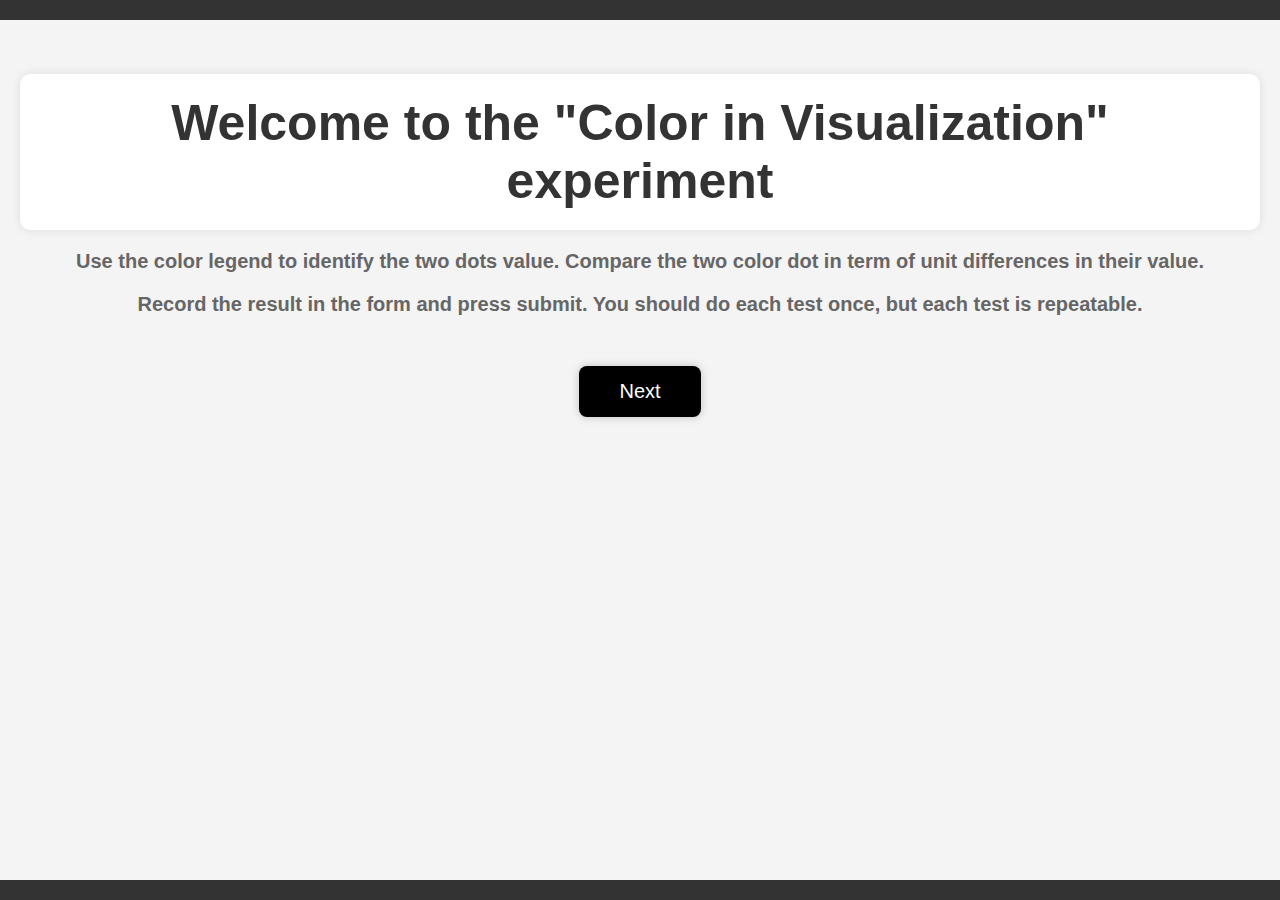
<file: web/index.html>
<!DOCTYPE html>
<html lang="en">

<head>
    <meta charset="UTF-8">
    <meta name="viewport" content="width=device-width, initial-scale=1.0">
    <title>Two-Page Website</title>
    <link rel="stylesheet" href="styles.css">
    <style>
        body {
            font-family: Arial, sans-serif;
            background-color: #f4f4f4;
            margin: 0;
            padding: 0;
        }

        header {
            background-color: #333;
            color: #fff;
            padding: 10px;
        }

        nav ul {
            list-style-type: none;
            padding: 0;
            margin: 0;
        }

        nav ul li {
            display: inline;
            margin-right: 20px;
        }

        nav ul li a {
            text-decoration: none;
            color: #fff;
            font-weight: bold;
        }

        main {
            padding: 20px;
            text-align: center;
            /* Center align content */
        }

        footer p {
            margin: 0;
        }

        h1 {
            color: #333;
            font-size: 50px;
            /* Adjust font size */
            font-weight: bold;
            /* Make font bold */
            /* Add text shadow */
            background-color: #fff;
            /* Add background color */
            padding: 20px;
            /* Add padding */
            border-radius: 10px;
            /* Add border radius */
            box-shadow: 0px 0px 10px rgba(0, 0, 0, 0.1);
            /* Add box shadow */
        }

        p {
            color: #666;
            font-size: 20px;
            /* Adjust font size */
            font-weight: bold;
            /* Make font bold */
            margin-top: 20px;
            /* Add margin top */
            /* Add text shadow */
        }

        .next-button {
            margin-top: 30px;
            /* Increase margin top */
            display: inline-block;
            background-color: #000000;
            border: none;
            color: white;
            text-align: center;
            font-size: 20px;
            padding: 14px 40px;
            cursor: pointer;
            border-radius: 8px;
            transition-duration: 0.4s;
            text-decoration: none;
            box-shadow: 0px 0px 10px rgba(0, 0, 0, 0.2);
            /* Add box shadow */
        }

        .next-button:hover {
            background-color: #45a049;
        }
    </style>
</head>

<body>
    <header>
        <nav>
            <ul>

            </ul>
        </nav>
    </header>
    <main>
        <h1>Welcome to the "Color in Visualization" experiment</h1>
        <p>Use the color legend to identify the two dots value. Compare the two color dot in term of unit differences in
            their value.</p>
        <p>Record the result in the form and press submit. You should do each test once, but each test is repeatable.
        </p>
        <a href="page1.html" class="next-button">Next</a>
    </main>
    <footer>
    </footer>
</body>

</html>
</file>
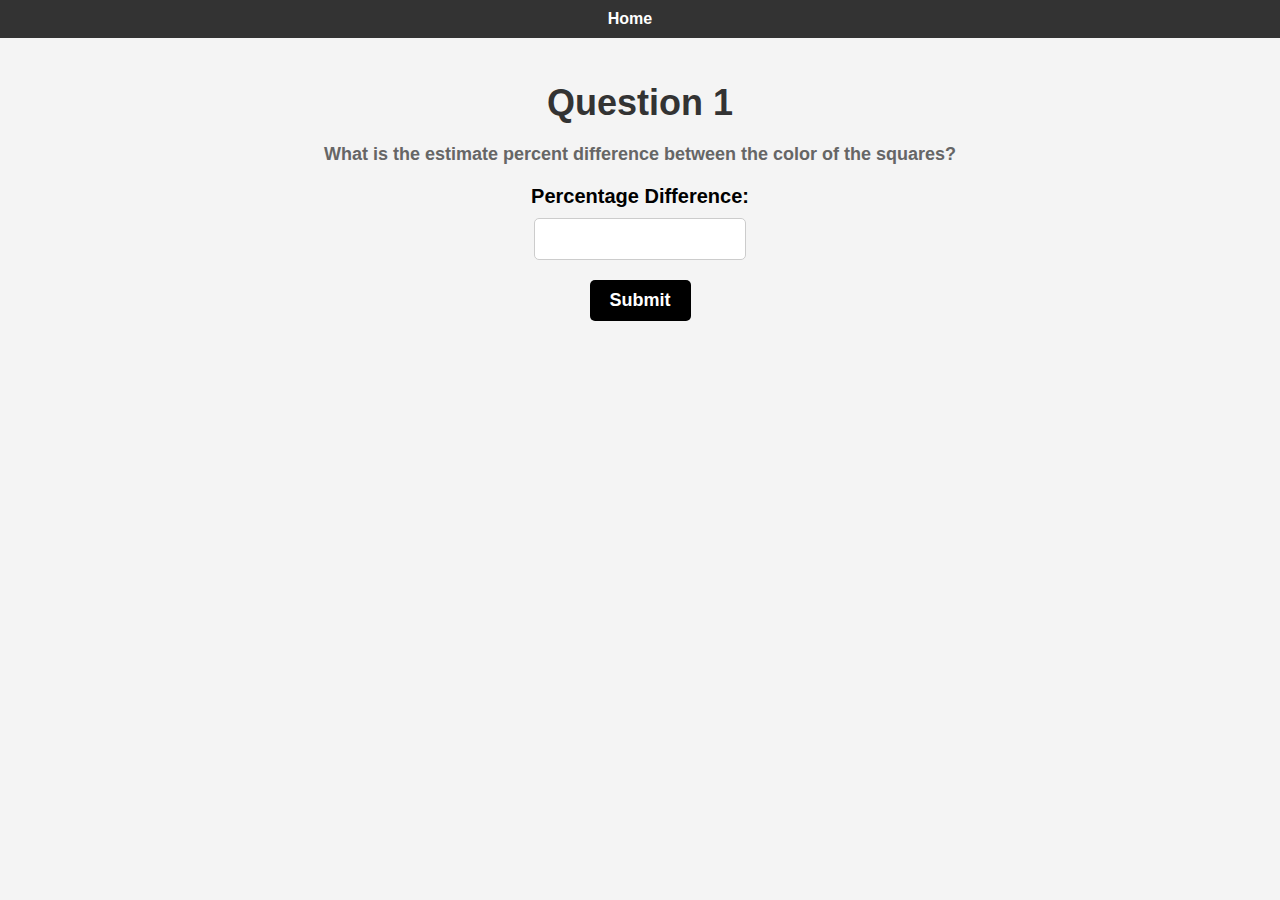
<file: web/page1.html>
<!DOCTYPE html>
<html lang="en">
  <head>
    <meta charset="UTF-8" />
    <meta name="viewport" content="width=device-width, initial-scale=1.0" />
    <title>Page 1</title>
    <link rel="stylesheet" href="styles.css" />
    <style></style>
  </head>

  <body>
    <header>
      <nav>
        <ul>
          <li><a href="index.html">Home</a></li>
        </ul>
      </nav>
    </header>
    <main>
      <h1>Question 1</h1>
      <p>
        What is the estimate percent difference between the color of the
        squares?
      </p>

      <form id="promptForm" action="page2.html" method="get">
        <label for="prompt">Percentage Difference:</label><br />
        <input type="text" id="prompt" name="prompt" /><br />
        <button type="submit">Submit</button>
      </form>

      <div id="result"></div>
      <!-- Create a div where the graph will take place -->
      <div id="my_dataviz"></div>
    </main>

    <!-- Load d3.js -->
    <script src="https://d3js.org/d3.v4.js"></script>

    <!-- Graph Script -->
    <script toHref="page2.html">
      // Set the dimensions and margins of the graph
      var margin = { top: 50, right: 20, bottom: 50, left: 40 },
        width = 500 - margin.left - margin.right,
        height = 500 - margin.top - margin.bottom;

      // Append the SVG object to the body of the page
      var svg = d3
        .select("#my_dataviz")
        .append("svg")
        .attr("width", width + margin.left + margin.right)
        .attr("height", height + margin.top + margin.bottom)
        .append("g")
        .attr("transform", "translate(" + margin.left + "," + margin.top + ")");

      // Generate random data
      var data = [];
      var groups = ["A", "B", "C", "D", "E"];
      var variables = ["v1", "v2", "v3", "v4", "v5"];
      groups.forEach(function (group) {
        variables.forEach(function (variable) {
          var value = Math.floor(Math.random() * 100) + 1; // Random value between 1 and 100
          data.push({ group: group, variable: variable, value: value });
        });
      });

      // Labels of rows and columns
      var myGroups = groups;
      var myVars = variables;

      // Build X and Y scales and axis
      var x = d3.scaleBand().range([0, width]).domain(myGroups).padding(0.05);
      svg
        .append("g")
        .style("font-size", 15)
        .attr("transform", "translate(0," + height + ")")
        .call(d3.axisBottom(x).tickSize(0))
        .select(".domain")
        .remove();

      var y = d3.scaleBand().range([height, 0]).domain(myVars).padding(0.05);
      svg
        .append("g")
        .style("font-size", 15)
        .call(d3.axisLeft(y).tickSize(0))
        .select(".domain")
        .remove();

      // Build color scale
      var myColor = d3
        .scaleLinear()
        .range(["red", "orange", "yellow", "green", "cyan", "blue", "magenta"])
        .domain([0, 16, 33, 50, 66, 83, 100]);

      // Add squares
      svg
        .selectAll()
        .data(data)
        .enter()
        .append("rect")
        .attr("x", function (d) {
          return x(d.group);
        })
        .attr("y", function (d) {
          return y(d.variable);
        })
        .attr("rx", 4)
        .attr("ry", 4)
        .attr("width", x.bandwidth())
        .attr("height", y.bandwidth())
        .style("fill", function (d) {
          return myColor(d.value);
        })
        .style("stroke-width", 4)
        .style("stroke", "none")
        .style("opacity", 0.8);

      // Add title to graph
      svg
        .append("text")
        .attr("x", 0)
        .attr("y", -10)
        .attr("text-anchor", "left")
        .style("font-size", "22px")
        .text("Heatmap");

      // Function to get a random position within each square
      function getRandomPositionInSquare(x, y, width, height) {
        var centerX = x + width / 2;
        var centerY = y + height / 2;
        return [centerX, centerY];
      }

      // Assign different colors to the dots
      var dot1 = { color: "blue" };
      var dot2 = { color: "green" };

      // Randomly select two data points
      var randomData1 = data[Math.floor(Math.random() * data.length)];
      var randomData2 = data[Math.floor(Math.random() * data.length)];

      // Find the squares corresponding to the selected data points
      var dot1Square = data.find(function (d) {
        return (
          d.group === randomData1.group && d.variable === randomData1.variable
        );
      });
      var dot2Square = data.find(function (d) {
        return (
          d.group === randomData2.group && d.variable === randomData2.variable
        );
      });

      // Calculate positions for dot1 and dot2 based on the squares
      var dot1Position = getRandomPositionInSquare(
        x(dot1Square.group),
        y(dot1Square.variable),
        x.bandwidth(),
        y.bandwidth()
      );
      var dot2Position = getRandomPositionInSquare(
        x(dot2Square.group),
        y(dot2Square.variable),
        x.bandwidth(),
        y.bandwidth()
      );

      // Add circles for the dots
      svg
        .selectAll(".dot")
        .data([dot1, dot2])
        .enter()
        .append("circle")
        .attr("class", "dot")
        .attr("cx", function (d, i) {
          return i === 0 ? dot1Position[0] : dot2Position[0];
        })
        .attr("cy", function (d, i) {
          return i === 0 ? dot1Position[1] : dot2Position[1];
        })
        .attr("r", Math.min(x.bandwidth(), y.bandwidth()) / 9)
        .style("fill", function (d) {
          return d.color;
        })
        .style("stroke", "black");

      // Initialize an array to store prompt and result pairs
      var promptResults = [];

      document
        .getElementById("promptForm")
        .addEventListener("submit", function (event) {
          event.preventDefault(); // Prevent form submission

          // Get the prompt value
          var promptValue = document.getElementById("prompt").value;

          // Add the prompt and result pair to the array
          promptResults.push({ prompt: promptValue, result: "" });

          // Calculate accuracy
          var accuracy = Math.log2(
            Math.abs(
              parseInt(promptValue) -
                Math.abs(randomData1.value - randomData2.value) +
                1 / 8
            )
          ).toFixed(5);
          if (accuracy < 0) {
            accuracy = 0;
          }
          // Create a CSV string
          var csvContent =
            "Experiment Type, Prompt Value, Dot 1 Value, Dot 2 Value, Accuracy\n";
          csvContent +=
            "Rainbow" +
            "," +
            promptValue +
            "," +
            randomData1.value +
            "," +
            randomData2.value +
            "," +
            accuracy +
            "\n";

          // Caculate point

          // Create a blob with the CSV content
          var blob = new Blob([csvContent], {
            type: "text/csv;charset=utf-8;",
          });

          // Create a temporary anchor element and click it to trigger the download
          var link = document.createElement("a");
          if (link.download !== undefined) {
            // feature detection
            // Browsers that support HTML5 download attribute
            var url = URL.createObjectURL(blob);
            link.setAttribute("href", url);
            link.setAttribute("download", "prompt_and_dot_values.csv");
            link.style.visibility = "hidden";
            document.body.appendChild(link);
            link.click();
            document.body.removeChild(link);
          }
          // Redirect to the next page
          window.location.href = "page2.html";
        });
    </script>

    <script>
      // Create a legend
      var legend = svg
        .append("g")
        .attr("class", "legend")
        .attr("transform", "translate(0," + (height + 30) + ")");

      var legendScale = d3.scaleLinear().range([0, width]).domain([0, 100]);

      var legendAxis = d3.axisBottom(legendScale).tickSize(10).ticks(5);

      legend.append("g").attr("class", "legendAxis").call(legendAxis);

      var legendGradient = legend
        .append("defs")
        .append("linearGradient")
        .attr("id", "gradient")
        .attr("x1", "0%")
        .attr("y1", "0%")
        .attr("x2", "100%")
        .attr("y2", "0%");

      // Assuming legendGradient is an SVG linear gradient element
      // First, remove the existing stops if needed
      legendGradient.selectAll("stop").remove();
      legendGradient
        .append("stop")
        .attr("offset", "0%")
        .attr("stop-color", "red");
      legendGradient
        .append("stop")
        .attr("offset", "20%")
        .attr("stop-color", "orange");
      legendGradient
        .append("stop")
        .attr("offset", "40%")
        .attr("stop-color", "green");
      legendGradient
        .append("stop")
        .attr("offset", "60%")
        .attr("stop-color", "cyan");
      legendGradient
        .append("stop")
        .attr("offset", "80%")
        .attr("stop-color", "blue");
      legendGradient
        .append("stop")
        .attr("offset", "100%")
        .attr("stop-color", "magenta");

      legend
        .append("rect")
        .attr("width", width)
        .attr("height", 10)
        .style("fill", "url(#gradient)");

      // Add legend title
      legend
        .append("text")
        .attr("x", width / 2)
        .attr("y", -5)
        .style("text-anchor", "middle")
        .text("");
    </script>
  </body>
</html>
</file>
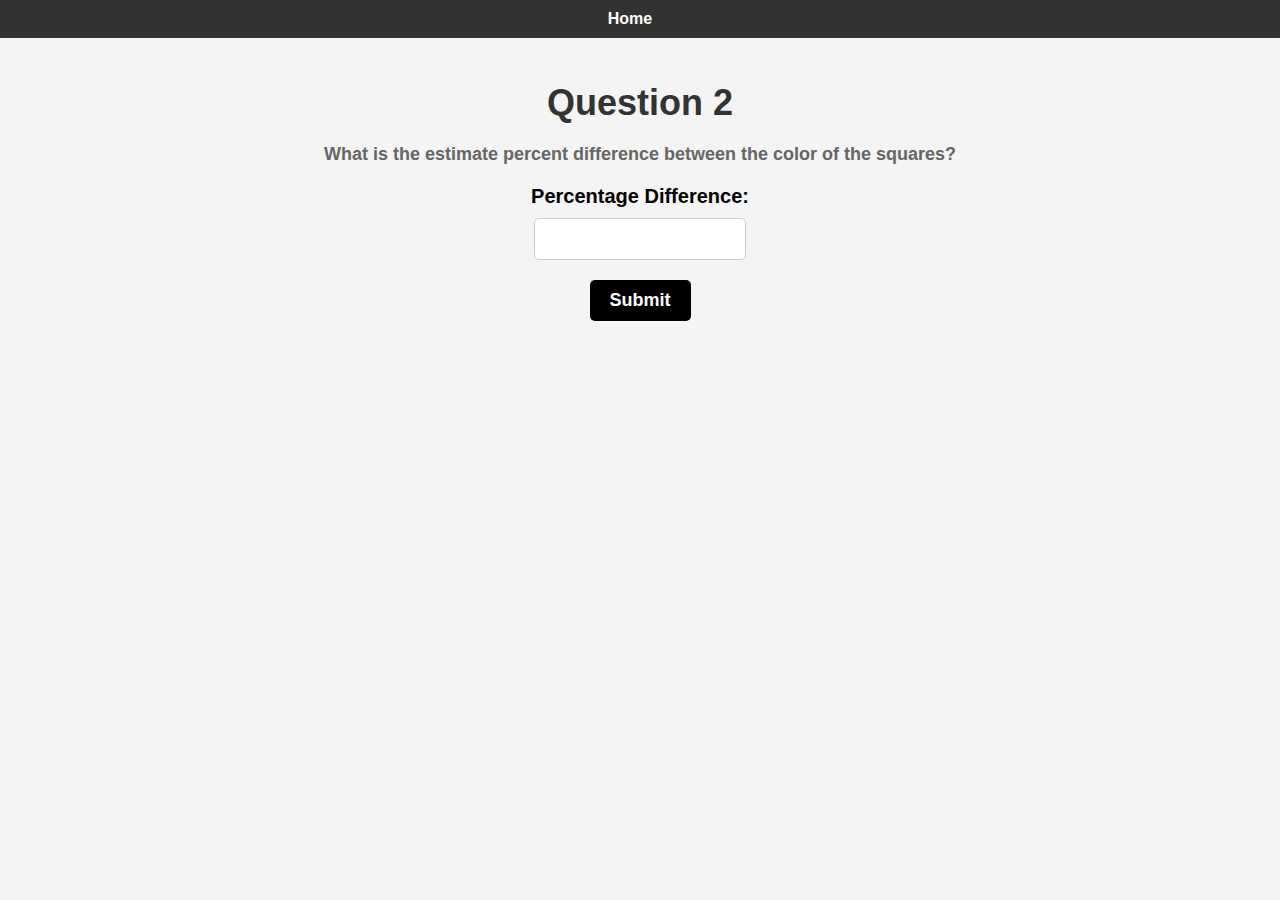
<file: web/page2.html>
<!DOCTYPE html>
<html lang="en">
  <head>
    <meta charset="UTF-8" />
    <meta name="viewport" content="width=device-width, initial-scale=1.0" />
    <title>Page 2</title>
    <link rel="stylesheet" href="styles.css" />
  </head>

  <body>
    <header>
      <nav>
        <ul>
          <li><a href="index.html">Home</a></li>
        </ul>
      </nav>
    </header>
    <main>
      <h1>Question 2</h1>
      <p>
        What is the estimate percent difference between the color of the
        squares?
      </p>

      <form id="promptForm">
        <label for="prompt">Percentage Difference:</label><br />
        <input type="text" id="prompt" name="prompt" /><br />
        <button type="submit">Submit</button>
      </form>

      <div id="result"></div>
      <!-- Create a div where the graph will take place -->
      <div id="my_dataviz"></div>
    </main>

    <!-- Load d3.js -->
    <script src="https://d3js.org/d3.v4.js"></script>

    <!-- Graph Script -->
    <script toHref="page2.html">
      // Set the dimensions and margins of the graph
      var margin = { top: 50, right: 20, bottom: 50, left: 40 },
        width = 500 - margin.left - margin.right,
        height = 500 - margin.top - margin.bottom;

      // Append the SVG object to the body of the page
      var svg = d3
        .select("#my_dataviz")
        .append("svg")
        .attr("width", width + margin.left + margin.right)
        .attr("height", height + margin.top + margin.bottom)
        .append("g")
        .attr("transform", "translate(" + margin.left + "," + margin.top + ")");

      // Generate random data
      var data = [];
      var groups = ["A", "B", "C", "D", "E"];
      var variables = ["v1", "v2", "v3", "v4", "v5"];
      groups.forEach(function (group) {
        variables.forEach(function (variable) {
          var value = Math.floor(Math.random() * 100) + 1; // Random value between 1 and 100
          data.push({ group: group, variable: variable, value: value });
        });
      });

      // Labels of rows and columns
      var myGroups = groups;
      var myVars = variables;

      // Build X and Y scales and axis
      var x = d3.scaleBand().range([0, width]).domain(myGroups).padding(0.05);
      svg
        .append("g")
        .style("font-size", 15)
        .attr("transform", "translate(0," + height + ")")
        .call(d3.axisBottom(x).tickSize(0))
        .select(".domain")
        .remove();

      var y = d3.scaleBand().range([height, 0]).domain(myVars).padding(0.05);
      svg
        .append("g")
        .style("font-size", 15)
        .call(d3.axisLeft(y).tickSize(0))
        .select(".domain")
        .remove();

      // Build color scale
      var myColor = d3.scaleLinear();
      var myColor = d3
        .scaleLinear()
        .range(["blue", "white", "red"])
        .domain([0, 50, 100]);

      // Add squares
      svg
        .selectAll()
        .data(data)
        .enter()
        .append("rect")
        .attr("x", function (d) {
          return x(d.group);
        })
        .attr("y", function (d) {
          return y(d.variable);
        })
        .attr("rx", 4)
        .attr("ry", 4)
        .attr("width", x.bandwidth())
        .attr("height", y.bandwidth())
        .style("fill", function (d) {
          return myColor(d.value);
        })
        .style("stroke-width", 4)
        .style("stroke", "none")
        .style("opacity", 0.8);

      // Add title to graph
      svg
        .append("text")
        .attr("x", 0)
        .attr("y", -10)
        .attr("text-anchor", "left")
        .style("font-size", "22px")
        .text("Heatmap");

      // Function to get a random position within each square
      function getRandomPositionInSquare(x, y, width, height) {
        var centerX = x + width / 2;
        var centerY = y + height / 2;
        return [centerX, centerY];
      }

      // Assign different colors to the dots
      var dot1 = { color: "blue" };
      var dot2 = { color: "green" };

      // Randomly select two data points
      var randomData1 = data[Math.floor(Math.random() * data.length)];
      var randomData2 = data[Math.floor(Math.random() * data.length)];

      // Find the squares corresponding to the selected data points
      var dot1Square = data.find(function (d) {
        return (
          d.group === randomData1.group && d.variable === randomData1.variable
        );
      });
      var dot2Square = data.find(function (d) {
        return (
          d.group === randomData2.group && d.variable === randomData2.variable
        );
      });

      // Calculate positions for dot1 and dot2 based on the squares
      var dot1Position = getRandomPositionInSquare(
        x(dot1Square.group),
        y(dot1Square.variable),
        x.bandwidth(),
        y.bandwidth()
      );
      var dot2Position = getRandomPositionInSquare(
        x(dot2Square.group),
        y(dot2Square.variable),
        x.bandwidth(),
        y.bandwidth()
      );

      // Add circles for the dots
      svg
        .selectAll(".dot")
        .data([dot1, dot2])
        .enter()
        .append("circle")
        .attr("class", "dot")
        .attr("cx", function (d, i) {
          return i === 0 ? dot1Position[0] : dot2Position[0];
        })
        .attr("cy", function (d, i) {
          return i === 0 ? dot1Position[1] : dot2Position[1];
        })
        .attr("r", Math.min(x.bandwidth(), y.bandwidth()) / 9)
        .style("fill", function (d) {
          return d.color;
        })
        .style("stroke", "black");

      // Initialize an array to store prompt and result pairs
      var promptResults = [];

      document
        .getElementById("promptForm")
        .addEventListener("submit", function (event) {
          event.preventDefault(); // Prevent form submission

          // Get the prompt value
          var promptValue = document.getElementById("prompt").value;

          // Add the prompt and result pair to the array
          promptResults.push({ prompt: promptValue, result: "" });

          // Calculate accuracy
          var accuracy = Math.log2(
            Math.abs(
              parseInt(promptValue) -
                Math.abs(randomData1.value - randomData2.value) +
                1 / 8
            )
          ).toFixed(5);
          if (accuracy < 0) {
            accuracy = 0;
          }
          // Create a CSV string
          var csvContent =
            "Experiment Type, Prompt Value, Dot 1 Value, Dot 2 Value, Accuracy\n";
          csvContent +=
            "Red Blue" +
            "," +
            promptValue +
            "," +
            randomData1.value +
            "," +
            randomData2.value +
            "," +
            accuracy +
            "\n";

          // Caculate point

          // Create a blob with the CSV content
          var blob = new Blob([csvContent], {
            type: "text/csv;charset=utf-8;",
          });

          // Create a temporary anchor element and click it to trigger the download
          var link = document.createElement("a");
          if (link.download !== undefined) {
            // feature detection
            // Browsers that support HTML5 download attribute
            var url = URL.createObjectURL(blob);
            link.setAttribute("href", url);
            link.setAttribute("download", "prompt_and_dot_values.csv");
            link.style.visibility = "hidden";
            document.body.appendChild(link);
            link.click();
            document.body.removeChild(link);
          }
          // Redirect to the next page
          window.location.href = "page3.html";
        });
    </script>

    <script>
      // Create a legend
      var legend = svg
        .append("g")
        .attr("class", "legend")
        .attr("transform", "translate(0," + (height + 30) + ")");

      var legendScale = d3.scaleLinear().range([0, width]).domain([0, 100]);

      var legendAxis = d3.axisBottom(legendScale).tickSize(10).ticks(5);

      legend.append("g").attr("class", "legendAxis").call(legendAxis);

      var legendGradient = legend
        .append("defs")
        .append("linearGradient")
        .attr("id", "gradient")
        .attr("x1", "0%")
        .attr("y1", "0%")
        .attr("x2", "100%")
        .attr("y2", "0%");

      // Assuming legendGradient is an SVG linear gradient element
      // First, remove the existing stops if needed
      legendGradient.selectAll("stop").remove();

      // Append stops for each color of the rainbow
      legendGradient
        .append("stop")
        .attr("offset", "0%")
        .attr("stop-color", "blue");

      legendGradient
        .append("stop")
        .attr("offset", "50%") // 2 * 16.6%
        .attr("stop-color", "white");

      legendGradient
        .append("stop")
        .attr("offset", "100%")
        .attr("stop-color", "red");

      legend
        .append("rect")
        .attr("width", width)
        .attr("height", 10)
        .style("fill", "url(#gradient)");

      // Add legend title
      legend
        .append("text")
        .attr("x", width / 2)
        .attr("y", -5)
        .style("text-anchor", "middle")
        .text("");
    </script>
  </body>
</html>
</file>
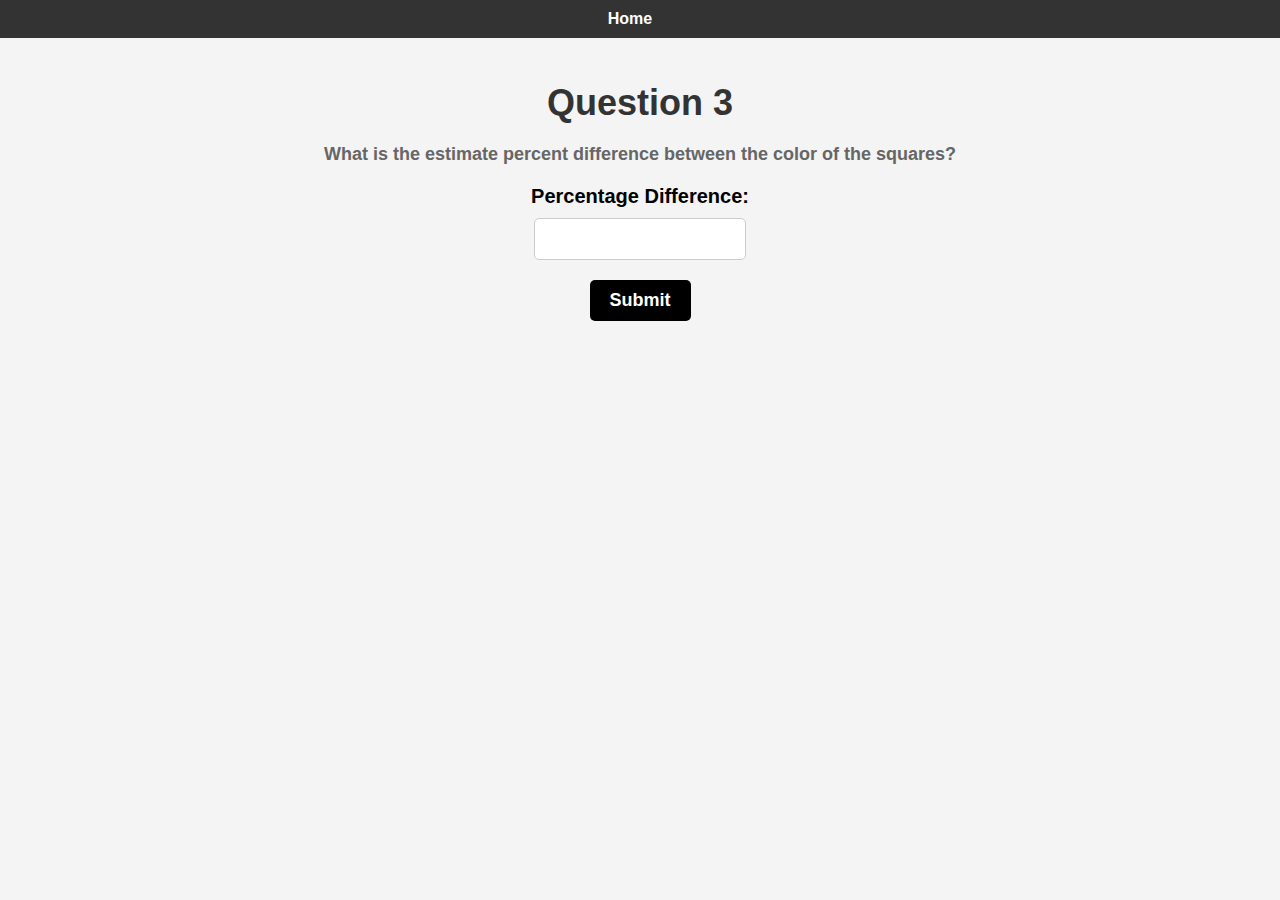
<file: web/page3.html>
<!DOCTYPE html>
<html lang="en">
  <head>
    <meta charset="UTF-8" />
    <meta name="viewport" content="width=device-width, initial-scale=1.0" />
    <title>Page 3</title>
    <link rel="stylesheet" href="styles.css" />
  </head>

  <body>
    <header>
      <nav>
        <ul>
          <li><a href="index.html">Home</a></li>
        </ul>
      </nav>
    </header>
    <main>
      <h1>Question 3</h1>
      <p>
        What is the estimate percent difference between the color of the
        squares?
      </p>

      <form id="promptForm">
        <label for="prompt">Percentage Difference:</label><br />
        <input type="text" id="prompt" name="prompt" /><br />
        <button type="submit">Submit</button>
      </form>

      <div id="result"></div>
      <!-- Create a div where the graph will take place -->
      <div id="my_dataviz"></div>
    </main>

    <!-- Load d3.js -->
    <script src="https://d3js.org/d3.v4.js"></script>

    <!-- Graph Script -->

    
    </script>
    <!-- Graph Script -->
    <script toHref="page2.html">
      // Set the dimensions and margins of the graph
      var margin = { top: 50, right: 20, bottom: 50, left: 40 },
        width = 500 - margin.left - margin.right,
        height = 500 - margin.top - margin.bottom;

      // Append the SVG object to the body of the page
      var svg = d3
        .select("#my_dataviz")
        .append("svg")
        .attr("width", width + margin.left + margin.right)
        .attr("height", height + margin.top + margin.bottom)
        .append("g")
        .attr("transform", "translate(" + margin.left + "," + margin.top + ")");

      // Generate random data
      var data = [];
      var groups = ["A", "B", "C", "D", "E"];
      var variables = ["v1", "v2", "v3", "v4", "v5"];
      groups.forEach(function (group) {
        variables.forEach(function (variable) {
          var value = Math.floor(Math.random() * 100) + 1; // Random value between 1 and 100
          data.push({ group: group, variable: variable, value: value });
        });
      });

      // Labels of rows and columns
      var myGroups = groups;
      var myVars = variables;

      // Build X and Y scales and axis
      var x = d3.scaleBand().range([0, width]).domain(myGroups).padding(0.05);
      svg
        .append("g")
        .style("font-size", 15)
        .attr("transform", "translate(0," + height + ")")
        .call(d3.axisBottom(x).tickSize(0))
        .select(".domain")
        .remove();

      var y = d3.scaleBand().range([height, 0]).domain(myVars).padding(0.05);
      svg
        .append("g")
        .style("font-size", 15)
        .call(d3.axisLeft(y).tickSize(0))
        .select(".domain")
        .remove();

      // Build color scale
      var myColor = d3.scaleLinear().range(["white", "red"]).domain([0, 100]);

      // Add squares
      svg
        .selectAll()
        .data(data)
        .enter()
        .append("rect")
        .attr("x", function (d) {
          return x(d.group);
        })
        .attr("y", function (d) {
          return y(d.variable);
        })
        .attr("rx", 4)
        .attr("ry", 4)
        .attr("width", x.bandwidth())
        .attr("height", y.bandwidth())
        .style("fill", function (d) {
          return myColor(d.value);
        })
        .style("stroke-width", 4)
        .style("stroke", "none")
        .style("opacity", 0.8);

      // Add title to graph
      svg
        .append("text")
        .attr("x", 0)
        .attr("y", -10)
        .attr("text-anchor", "left")
        .style("font-size", "22px")
        .text("Heatmap");

      // Function to get a random position within each square
      function getRandomPositionInSquare(x, y, width, height) {
        var centerX = x + width / 2;
        var centerY = y + height / 2;
        return [centerX, centerY];
      }

      // Assign different colors to the dots
      var dot1 = { color: "blue" };
      var dot2 = { color: "green" };

      // Randomly select two data points
      var randomData1 = data[Math.floor(Math.random() * data.length)];
      var randomData2 = data[Math.floor(Math.random() * data.length)];

      // Find the squares corresponding to the selected data points
      var dot1Square = data.find(function (d) {
        return (
          d.group === randomData1.group && d.variable === randomData1.variable
        );
      });
      var dot2Square = data.find(function (d) {
        return (
          d.group === randomData2.group && d.variable === randomData2.variable
        );
      });

      // Calculate positions for dot1 and dot2 based on the squares
      var dot1Position = getRandomPositionInSquare(
        x(dot1Square.group),
        y(dot1Square.variable),
        x.bandwidth(),
        y.bandwidth()
      );
      var dot2Position = getRandomPositionInSquare(
        x(dot2Square.group),
        y(dot2Square.variable),
        x.bandwidth(),
        y.bandwidth()
      );

      // Add circles for the dots
      svg
        .selectAll(".dot")
        .data([dot1, dot2])
        .enter()
        .append("circle")
        .attr("class", "dot")
        .attr("cx", function (d, i) {
          return i === 0 ? dot1Position[0] : dot2Position[0];
        })
        .attr("cy", function (d, i) {
          return i === 0 ? dot1Position[1] : dot2Position[1];
        })
        .attr("r", Math.min(x.bandwidth(), y.bandwidth()) / 9)
        .style("fill", function (d) {
          return d.color;
        })
        .style("stroke", "black");

      // Initialize an array to store prompt and result pairs
      var promptResults = [];

      document
        .getElementById("promptForm")
        .addEventListener("submit", function (event) {
          event.preventDefault(); // Prevent form submission

          // Get the prompt value
          var promptValue = document.getElementById("prompt").value;

          // Add the prompt and result pair to the array
          promptResults.push({ prompt: promptValue, result: "" });

          // Calculate accuracy
           var accuracy = Math.log2(
            Math.abs(
              parseInt(promptValue) -
                Math.abs(randomData1.value - randomData2.value) +
                1 / 8
            )
          ).toFixed(5);
          if (accuracy < 0) {
            accuracy = 0;
          }
          
          // Create a CSV string
          var csvContent =
            "Experiment Type, Prompt Value, Dot 1 Value, Dot 2 Value, Accuracy\n";
          csvContent +=
            "Red White" +
            "," +
            promptValue +
            "," +
            randomData1.value +
            "," +
            randomData2.value +
            "," +
            accuracy +
            "\n";

          // Caculate point

          // Create a blob with the CSV content
          var blob = new Blob([csvContent], {
            type: "text/csv;charset=utf-8;",
          });

          // Create a temporary anchor element and click it to trigger the download
          var link = document.createElement("a");
          if (link.download !== undefined) {
            // feature detection
            // Browsers that support HTML5 download attribute
            var url = URL.createObjectURL(blob);
            link.setAttribute("href", url);
            link.setAttribute("download", "prompt_and_dot_values.csv");
            link.style.visibility = "hidden";
            document.body.appendChild(link);
            link.click();
            document.body.removeChild(link);
          }
          // Redirect to the next page
          window.location.href = "page4.html";
        });
    </script>
    <script>
      // Create a legend
      var legend = svg
        .append("g")
        .attr("class", "legend")
        .attr("transform", "translate(0," + (height + 30) + ")");

      var legendScale = d3.scaleLinear().range([0, width]).domain([0, 100]);

      var legendAxis = d3.axisBottom(legendScale).tickSize(10).ticks(5);

      legend.append("g").attr("class", "legendAxis").call(legendAxis);

      var legendGradient = legend
        .append("defs")
        .append("linearGradient")
        .attr("id", "gradient")
        .attr("x1", "0%")
        .attr("y1", "0%")
        .attr("x2", "100%")
        .attr("y2", "0%");

      // Assuming legendGradient is an SVG linear gradient element
      // First, remove the existing stops if needed
      legendGradient.selectAll("stop").remove();

      // Append stops for each color of the rainbow
      legendGradient
        .append("stop")
        .attr("offset", "0%")
        .attr("stop-color", "white");

      legendGradient
        .append("stop")
        .attr("offset", "100%")
        .attr("stop-color", "red");

      legend
        .append("rect")
        .attr("width", width)
        .attr("height", 10)
        .style("fill", "url(#gradient)");

      // Add legend title
      legend
        .append("text")
        .attr("x", width / 2)
        .attr("y", -5)
        .style("text-anchor", "middle")
        .text("");

      // Append stops for each color of the rainbow
      legendGradient
        .append("stop")
        .attr("offset", "0%")
        .attr("stop-color", "blue");

      legendGradient
        .append("stop")
        .attr("offset", "50%") // 2 * 16.6%
        .attr("stop-color", "white");

      legendGradient
        .append("stop")
        .attr("offset", "100%")
        .attr("stop-color", "red");

      legend
        .append("rect")
        .attr("width", width)
        .attr("height", 10)
        .style("fill", "url(#gradient)");

      // Add legend title
      legend
        .append("text")
        .attr("x", width / 2)
        .attr("y", -5)
        .style("text-anchor", "middle")
        .text("");
    </script>
  </body>
</html>
</file>
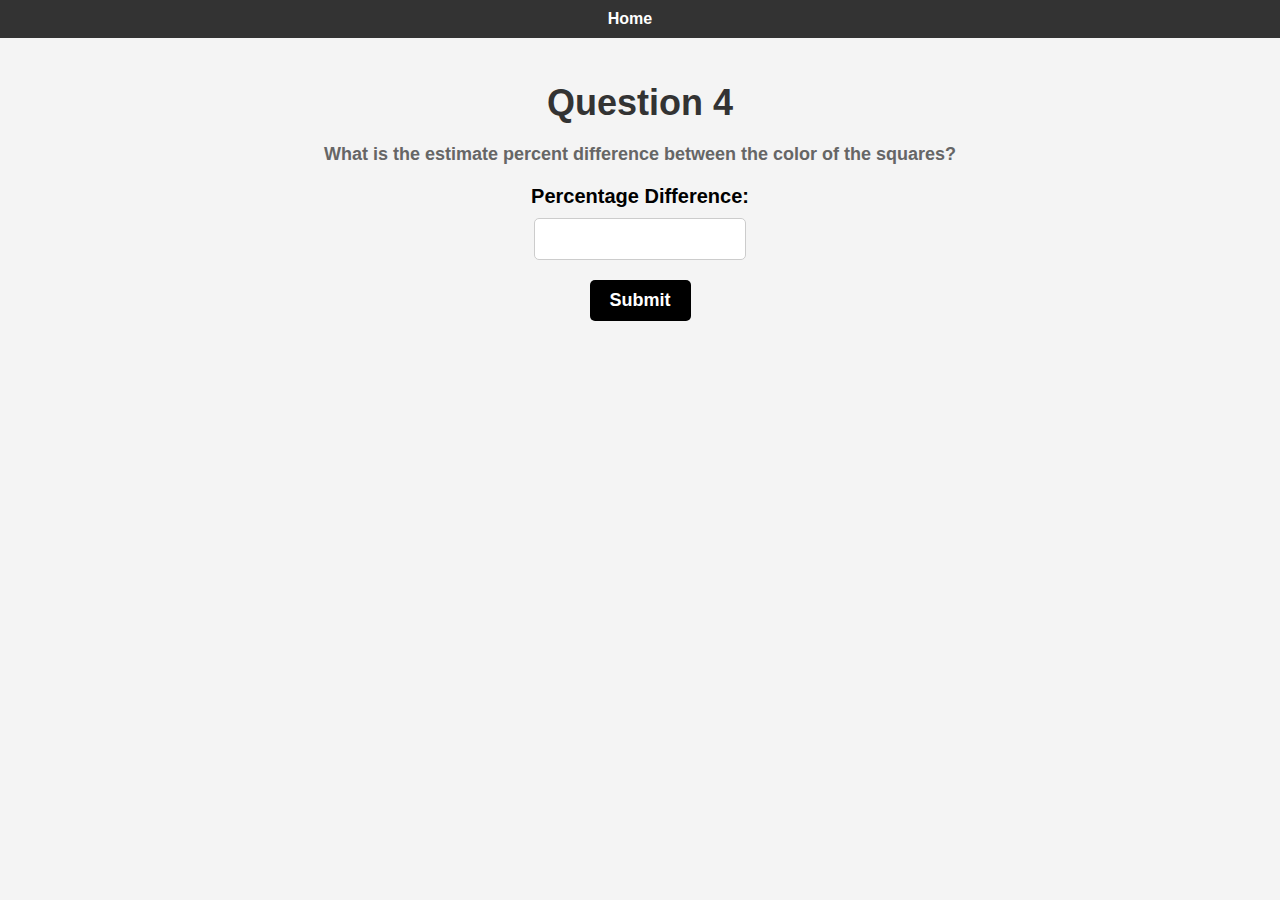
<file: web/page4.html>
<!DOCTYPE html>
<html lang="en">
  <head>
    <meta charset="UTF-8" />
    <meta name="viewport" content="width=device-width, initial-scale=1.0" />
    <title>Page 3</title>
    <link rel="stylesheet" href="styles.css" />
  </head>

  <body>
    <header>
      <nav>
        <ul>
          <li><a href="index.html">Home</a></li>
        </ul>
      </nav>
    </header>
    <main>
      <h1>Question 4</h1>
      <p>
        What is the estimate percent difference between the color of the
        squares?
      </p>

      <form id="promptForm">
        <label for="prompt">Percentage Difference:</label><br />
        <input type="text" id="prompt" name="prompt" /><br />
        <button type="submit">Submit</button>
      </form>

      <div id="result"></div>
      <!-- Create a div where the graph will take place -->
      <div id="my_dataviz"></div>
    </main>

    <!-- Load d3.js -->
    <script src="https://d3js.org/d3.v4.js"></script>

    <!-- Graph Script -->

    
    </script>
    <!-- Graph Script -->
    <script toHref="page2.html">
      // Set the dimensions and margins of the graph
      var margin = { top: 50, right: 20, bottom: 50, left: 40 },
        width = 500 - margin.left - margin.right,
        height = 500 - margin.top - margin.bottom;

      // Append the SVG object to the body of the page
      var svg = d3
        .select("#my_dataviz")
        .append("svg")
        .attr("width", width + margin.left + margin.right)
        .attr("height", height + margin.top + margin.bottom)
        .append("g")
        .attr("transform", "translate(" + margin.left + "," + margin.top + ")");

      // Generate random data
      var data = [];
      var groups = ["A", "B", "C", "D", "E"];
      var variables = ["v1", "v2", "v3", "v4", "v5"];
      groups.forEach(function (group) {
        variables.forEach(function (variable) {
          var value = Math.floor(Math.random() * 100) + 1; // Random value between 1 and 100
          data.push({ group: group, variable: variable, value: value });
        });
      });

      // Labels of rows and columns
      var myGroups = groups;
      var myVars = variables;

      // Build X and Y scales and axis
      var x = d3.scaleBand().range([0, width]).domain(myGroups).padding(0.05);
      svg
        .append("g")
        .style("font-size", 15)
        .attr("transform", "translate(0," + height + ")")
        .call(d3.axisBottom(x).tickSize(0))
        .select(".domain")
        .remove();

      var y = d3.scaleBand().range([height, 0]).domain(myVars).padding(0.05);
      svg
        .append("g")
        .style("font-size", 15)
        .call(d3.axisLeft(y).tickSize(0))
        .select(".domain")
        .remove();

      // Build color scale
      var myColor = d3.scaleLinear().range(["white", "black"]).domain([0, 100]);

      // Add squares
      svg
        .selectAll()
        .data(data)
        .enter()
        .append("rect")
        .attr("x", function (d) {
          return x(d.group);
        })
        .attr("y", function (d) {
          return y(d.variable);
        })
        .attr("rx", 4)
        .attr("ry", 4)
        .attr("width", x.bandwidth())
        .attr("height", y.bandwidth())
        .style("fill", function (d) {
          return myColor(d.value);
        })
        .style("stroke-width", 4)
        .style("stroke", "none")
        .style("opacity", 0.8);

      // Add title to graph
      svg
        .append("text")
        .attr("x", 0)
        .attr("y", -10)
        .attr("text-anchor", "left")
        .style("font-size", "22px")
        .text("Heatmap");

      // Function to get a random position within each square
      function getRandomPositionInSquare(x, y, width, height) {
        var centerX = x + width / 2;
        var centerY = y + height / 2;
        return [centerX, centerY];
      }

      // Assign different colors to the dots
      var dot1 = { color: "blue" };
      var dot2 = { color: "green" };

      // Randomly select two data points
      var randomData1 = data[Math.floor(Math.random() * data.length)];
      var randomData2 = data[Math.floor(Math.random() * data.length)];

      // Find the squares corresponding to the selected data points
      var dot1Square = data.find(function (d) {
        return (
          d.group === randomData1.group && d.variable === randomData1.variable
        );
      });
      var dot2Square = data.find(function (d) {
        return (
          d.group === randomData2.group && d.variable === randomData2.variable
        );
      });

      // Calculate positions for dot1 and dot2 based on the squares
      var dot1Position = getRandomPositionInSquare(
        x(dot1Square.group),
        y(dot1Square.variable),
        x.bandwidth(),
        y.bandwidth()
      );
      var dot2Position = getRandomPositionInSquare(
        x(dot2Square.group),
        y(dot2Square.variable),
        x.bandwidth(),
        y.bandwidth()
      );

      // Add circles for the dots
      svg
        .selectAll(".dot")
        .data([dot1, dot2])
        .enter()
        .append("circle")
        .attr("class", "dot")
        .attr("cx", function (d, i) {
          return i === 0 ? dot1Position[0] : dot2Position[0];
        })
        .attr("cy", function (d, i) {
          return i === 0 ? dot1Position[1] : dot2Position[1];
        })
        .attr("r", Math.min(x.bandwidth(), y.bandwidth()) / 9)
        .style("fill", function (d) {
          return d.color;
        })
        .style("stroke", "black");

      // Initialize an array to store prompt and result pairs
      var promptResults = [];

      document
        .getElementById("promptForm")
        .addEventListener("submit", function (event) {
          event.preventDefault(); // Prevent form submission

          // Get the prompt value
          var promptValue = document.getElementById("prompt").value;

          // Add the prompt and result pair to the array
          promptResults.push({ prompt: promptValue, result: "" });

          // Calculate accuracy
          var accuracy = Math.log2(
            Math.abs(
              parseInt(promptValue) -
                Math.abs(randomData1.value - randomData2.value) +
                1 / 8
            )
          ).toFixed(5);
          if (accuracy < 0) {
            accuracy = 0;
          }
          // Create a CSV string
          var csvContent =
            "Experiment Type, Prompt Value, Dot 1 Value, Dot 2 Value, Accuracy\n";
          csvContent +=
            "Black White" +
            "," +
            promptValue +
            "," +
            randomData1.value +
            "," +
            randomData2.value +
            "," +
            accuracy +
            "\n";

          // Caculate point

          // Create a blob with the CSV content
          var blob = new Blob([csvContent], {
            type: "text/csv;charset=utf-8;",
          });

          // Create a temporary anchor element and click it to trigger the download
          var link = document.createElement("a");
          if (link.download !== undefined) {
            // feature detection
            // Browsers that support HTML5 download attribute
            var url = URL.createObjectURL(blob);
            link.setAttribute("href", url);
            link.setAttribute("download", "prompt_and_dot_values.csv");
            link.style.visibility = "hidden";
            document.body.appendChild(link);
            link.click();
            document.body.removeChild(link);
          }
          // Redirect to the next page
          window.location.href = "page5.html";
        });
    </script>
    
    <script>
      // Create a legend
      var legend = svg
        .append("g")
        .attr("class", "legend")
        .attr("transform", "translate(0," + (height + 30) + ")");

      var legendScale = d3.scaleLinear().range([0, width]).domain([0, 100]);

      var legendAxis = d3.axisBottom(legendScale).tickSize(10).ticks(5);

      legend.append("g").attr("class", "legendAxis").call(legendAxis);

      var legendGradient = legend
        .append("defs")
        .append("linearGradient")
        .attr("id", "gradient")
        .attr("x1", "0%")
        .attr("y1", "0%")
        .attr("x2", "100%")
        .attr("y2", "0%");

      // Assuming legendGradient is an SVG linear gradient element
      // First, remove the existing stops if needed
      legendGradient.selectAll("stop").remove();

      // Append stops for each color of the rainbow
      legendGradient
        .append("stop")
        .attr("offset", "0%")
        .attr("stop-color", "white");

      legendGradient
        .append("stop")
        .attr("offset", "100%")
        .attr("stop-color", "black");

      legend
        .append("rect")
        .attr("width", width)
        .attr("height", 10)
        .style("fill", "url(#gradient)");

      // Add legend title
      legend
        .append("text")
        .attr("x", width / 2)
        .attr("y", -5)
        .style("text-anchor", "middle")
        .text("");

      // Append stops for each color of the rainbow
      legendGradient
        .append("stop")
        .attr("offset", "0%")
        .attr("stop-color", "blue");

      legendGradient
        .append("stop")
        .attr("offset", "50%") // 2 * 16.6%
        .attr("stop-color", "white");

      legendGradient
        .append("stop")
        .attr("offset", "100%")
        .attr("stop-color", "black");

      legend
        .append("rect")
        .attr("width", width)
        .attr("height", 10)
        .style("fill", "url(#gradient)");

      // Add legend title
      legend
        .append("text")
        .attr("x", width / 2)
        .attr("y", -5)
        .style("text-anchor", "middle")
        .text("");
    </script>
  </body>
</html>
</file>
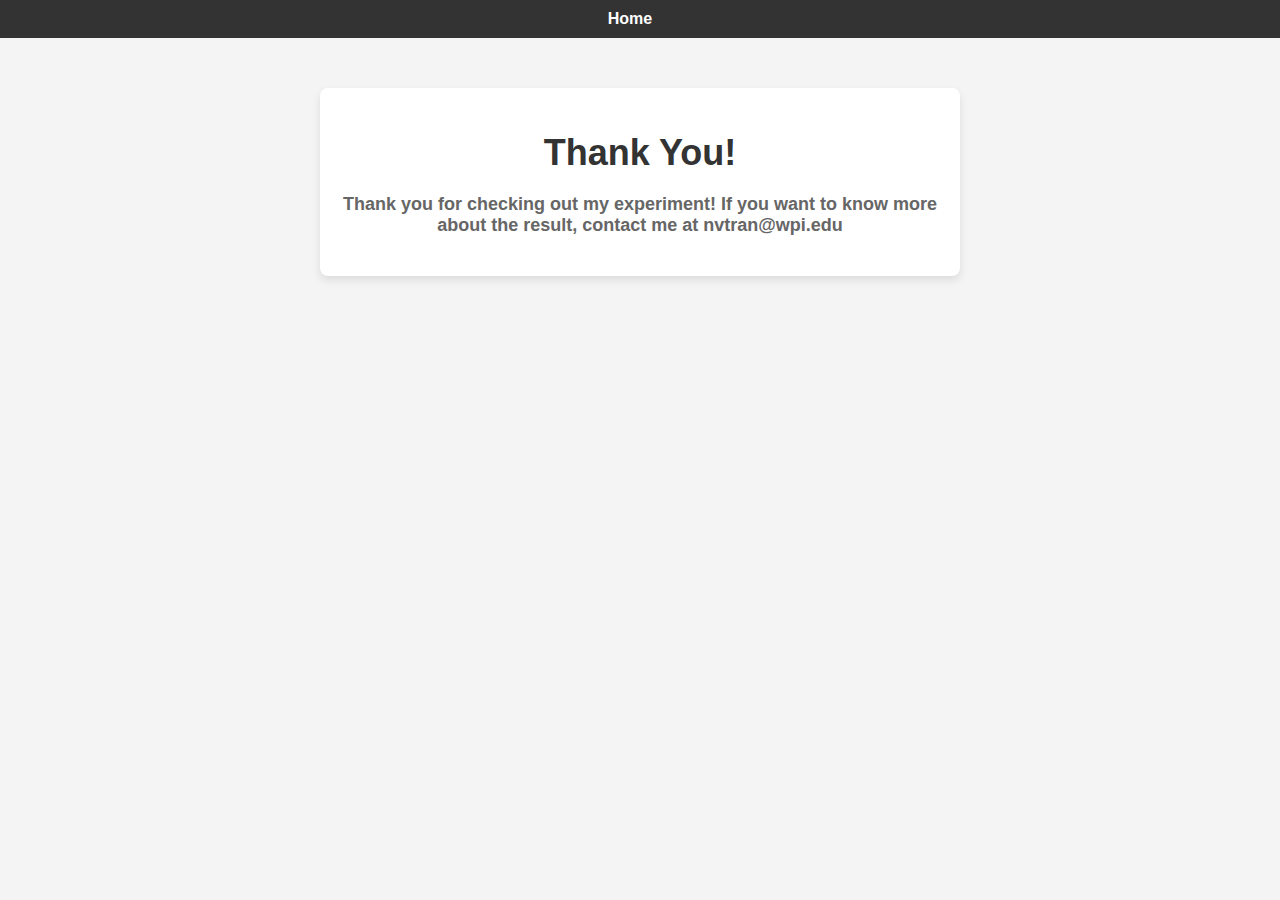
<file: web/page5.html>
<!DOCTYPE html>
<html lang="en">
  <head>
    <meta charset="UTF-8" />
    <meta name="viewport" content="width=device-width, initial-scale=1.0" />
    <title>Thank You!</title>
    <link rel="stylesheet" href="styles.css" />
    <style>
      body {
        font-family: Arial, sans-serif;
        background-color: #f4f4f4;
        margin: 0;
        padding: 0;
      }

      header {
        background-color: #333;
        color: #fff;
        padding: 10px;
      }

      nav ul {
        list-style-type: none;
        padding: 0;
        margin: 0;
      }

      nav ul li {
        display: inline;
        margin-right: 20px;
      }

      nav ul li a {
        text-decoration: none;
        color: #fff;
        font-weight: bold;
      }

      .container {
        max-width: 600px;
        margin: 50px auto;
        background-color: #fff;
        padding: 20px;
        border-radius: 8px;
        box-shadow: 0 4px 8px rgba(0, 0, 0, 0.1);
      }

      h1 {
        color: #333;
      }

      p {
        color: #666;
        font-size: 18px;
      }
    </style>
  </head>

  <body>
    <header>
      <nav>
        <ul>
          <li><a href="index.html">Home</a></li>
        </ul>
      </nav>
    </header>
    <div class="container">
      <h1>Thank You!</h1>
      <p>
        Thank you for checking out my experiment! If you want to know more about
        the result, contact me at nvtran@wpi.edu
      </p>
    </div>
  </body>
</html>
</file>
<file: web/styles.css>
/* Basic styling */
body {
    font-family: Arial, sans-serif;
    margin: 0;
    padding: 0;
}

header {
    background-color: #333;
    color: #fff;
    padding: 10px 0;
}

nav ul {
    list-style-type: none;
    margin: 0;
    padding: 0;
}

nav ul li {
    display: inline;
    margin-right: 20px;
}

nav ul li a {
    color: #fff;
    text-decoration: none;
}

main {
    padding: 20px;
}

footer {
    background-color: #333;
    color: #fff;
    text-align: center;
    padding: 10px 0;
    position: fixed;
    bottom: 0;
    width: 100%;
}

 body {
     font-family: Arial, sans-serif;
     background-color: #f4f4f4;
     margin: 0;
     padding: 0;
     text-align: center;
     /* Center align content */
 }

 header {
     background-color: #333;
     color: #fff;
     padding: 10px;
 }

 nav ul {
     list-style-type: none;
     padding: 0;
     margin: 0;
 }

 nav ul li {
     display: inline;
     margin-right: 20px;
 }

 nav ul li a {
     text-decoration: none;
     color: #fff;
     font-weight: bold;
 }

 main {
     padding: 20px;
 }

 footer p {
     margin: 0;
 }

 h1 {
     color: #333;
     font-size: 36px;
     /* Adjust font size */
     font-weight: bold;
     margin-bottom: 20px;
     /* Add margin bottom */
 }

 p {
     color: #666;
     font-size: 18px;
     /* Adjust font size */
     font-weight: bold;
     margin-bottom: 20px;
     /* Add margin bottom */
 }

 form {
     margin-bottom: 20px;
     /* Add margin bottom */
 }

 label {
     font-size: 20px;
     /* Adjust font size */
     font-weight: bold;
 }

 input[type="text"] {
     width: 200px;
     height: 30px;
     font-size: 16px;
     /* Adjust font size */
     margin-top: 10px;
     /* Add margin top */
     margin-bottom: 20px;
     /* Add margin bottom */
     border-radius: 5px;
     /* Add border radius */
     border: 1px solid #ccc;
     /* Add border */
     padding: 5px;
     /* Add padding */
 }

 button[type="submit"] {
     background-color: #000000;
     color: #fff;
     font-size: 18px;
     /* Adjust font size */
     font-weight: bold;
     border: none;
     border-radius: 5px;
     /* Add border radius */
     padding: 10px 20px;
     cursor: pointer;
     transition-duration: 0.4s;
 }

 button[type="submit"]:hover {
     background-color: #45a049;
 }

 #result {
     font-size: 18px;
     /* Adjust font size */
     font-weight: bold;
 }

 #my_dataviz {
     margin-top: 20px;
     /* Add margin top */
 }
</file>
